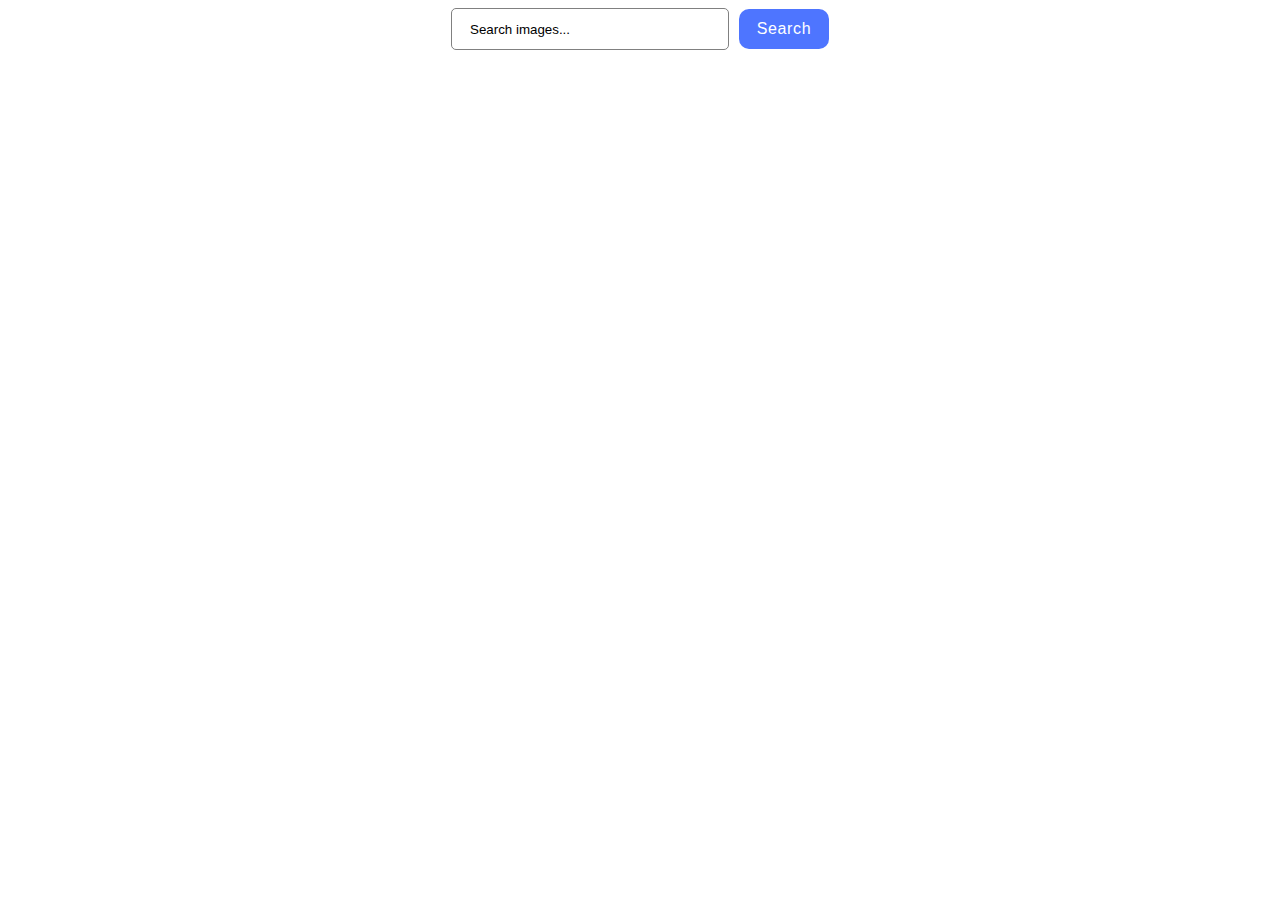
<file: src/index.html>
<!DOCTYPE html>
<html lang="en">
  <head>
    <meta charset="UTF-8" />
    <link rel="icon" type="image/svg+xml" href="/favicon.svg" />
    <meta name="viewport" content="width=device-width, initial-scale=1.0" />
    <title>goit-js-hw-12</title>
    <link rel="stylesheet" href="./css/styles.css" />
  </head>
  <body>
    <section>
      <form class="search-form" autocomplete="on">
        <label>
          <input
            class="search-inp"
            type="text"
            name="query"
            placeholder="Search images..."
          />
        </label>
        <button class="search-btn" type="submit">Search</button>
      </form>

      <ul class="gallery"></ul>

      <div class="button">
        <button class="load-btn is-hidden" type="button">Load more</button>
      </div>
    </section>

    <div class="loader-container">
      <span class="loader"></span>
    </div>

    <script type="module" src="./main.js"></script>
  </body>
</html>
</file>
<file: src/css/styles.css>
/**
  |============================
  | include css partials with
  | default @import url()
  |============================
*/
@import url('./reset.css');

:root {
  font-family: Inter, Avenir, Helvetica, Arial, sans-serif;
  font-size: 16px;
  line-height: 24px;
  font-weight: 400;

  color: #242424;
  background-color: rgba(255, 255, 255, 0.87);

  font-synthesis: none;
  text-rendering: optimizeLegibility;
  -webkit-font-smoothing: antialiased;
  -moz-osx-font-smoothing: grayscale;
  -webkit-text-size-adjust: 100%;
}
.search-form {
  display: flex;
  gap: 10px;
  justify-content: center;
  align-items: center;
  margin-bottom: 30px;
}

.search-inp {
  width: 240px;
  height: 20px;
  border-radius: 5px;
  border: 1px solid #808080;
  outline: none;
  padding: 10px 18px;
  background-color: transparent;
}

.search-inp::placeholder {
  color: #000000;
  background-color: transparent;
}

.search-inp:hover {
  border: 1px solid #000;
}

.search-inp:focus {
  border: 1px solid #4e75ff;
}

.search-btn {
  color: #fff;
  font-size: 16px;
  font-weight: 500;
  letter-spacing: 0.04em;
  width: 90px;
  height: 40px;
  border-radius: 10px;
  background-color: #4e75ff;
  border: none;
  padding: 0;
}

.search-btn:hover,
.search-btn:focus {
  background-color: #6c8cff;
}

.gallery {
  display: flex;
  flex-wrap: wrap;
  gap: 24px;
  border-radius: 15px;
  width: 100%;
  justify-content: center;
  /* max-width: 1130px; */
  padding: 0 5px;
  background-color: #ffffff;
  margin: 0 auto;
  box-shadow: 10px 1px 10px rgba(74, 41, 41, 0.366);
}

.gallery-item {
  flex-basis: calc((100% - 48 px) / 3);
  transition: transform 250ms ease-in-out;
  background-color: #fafafa;
  box-shadow: 0px 2px 1px rgba(46, 47, 66, 0.08),
    0px 1px 1px rgba(46, 47, 66, 0.16), 0px 1px 6px rgba(46, 47, 66, 0.08);
}

.gallery-item:hover,
.gallery-item:focus {
  transform: scale(1.1);
}

.gallery-item:hover .gallery-descr {
  background-image: linear-gradient(320deg, #c50f73 0%, #7afb66 100%);
}

.gallery-image {
  width: 360px;
  height: 200px;
}

.gallery-descr {
  font-size: 15px;
  letter-spacing: 0.02em;
  width: 360px;
  text-align: center;
  height: 45px;
  background-image: linear-gradient(320deg, #b7131e 0%, #12109b 100%);
}

.descr-span {
  font-weight: 500;
}

.error-svg {
  background-image: url(../img/error.svg);
}

.descr-span {
  font-weight: bold;
  color: #ffffff;
  text-decoration: underline;
}

.gallery-descr {
  font-weight: bold;
  color: #fff;
}

.load-btn {
  color: #fff;
  font-size: 15px;
  font-weight: 500;
  letter-spacing: 0.04em;
  width: 125px;
  height: 40px;
  border-radius: 10px;
  background-color: #4714e1;
  border: none;
  padding: 0 auto;
  margin: 0 auto;
  justify-content: center;
  display: flex;
  text-align: center;
  flex-wrap: wrap;
  align-content: center;
}

.load-btn:hover,
.load-btn:focus {
  background-color: #170551d8;
}

.load-btn.is-hidden {
  display: none;
}

.button {
  margin: 0 auto;
  padding: 20px 0px;
}

/* Loader */

.loader-container {
  display: none;
  justify-content: center;
  align-items: center;
  height: 100vh;
  
}

.loader {
  width: 48px;
  height: 48px;
  border: 2px solid #130303;
  border-radius: 50%;
  display: inline-block;
  position: relative;
  box-sizing: border-box;
  animation: rotation 1s linear infinite;
}
.loader::after,
.loader::before {
  content: '';  
  box-sizing: border-box;
  position: absolute;
  left: 0;
  top: 0;
  background: #FF3D00;
  width: 6px;
  height: 6px;
  transform: translate(150%, 150%);
  border-radius: 50%;
}
.loader::before {
  left: auto;
  top: auto;
  right: 0;
  bottom: 0;
  transform: translate(-150%, -150%);
}

@keyframes rotation {
  0% {
    transform: rotate(0deg);
  }
  100% {
    transform: rotate(360deg);
  }
}
</file>
